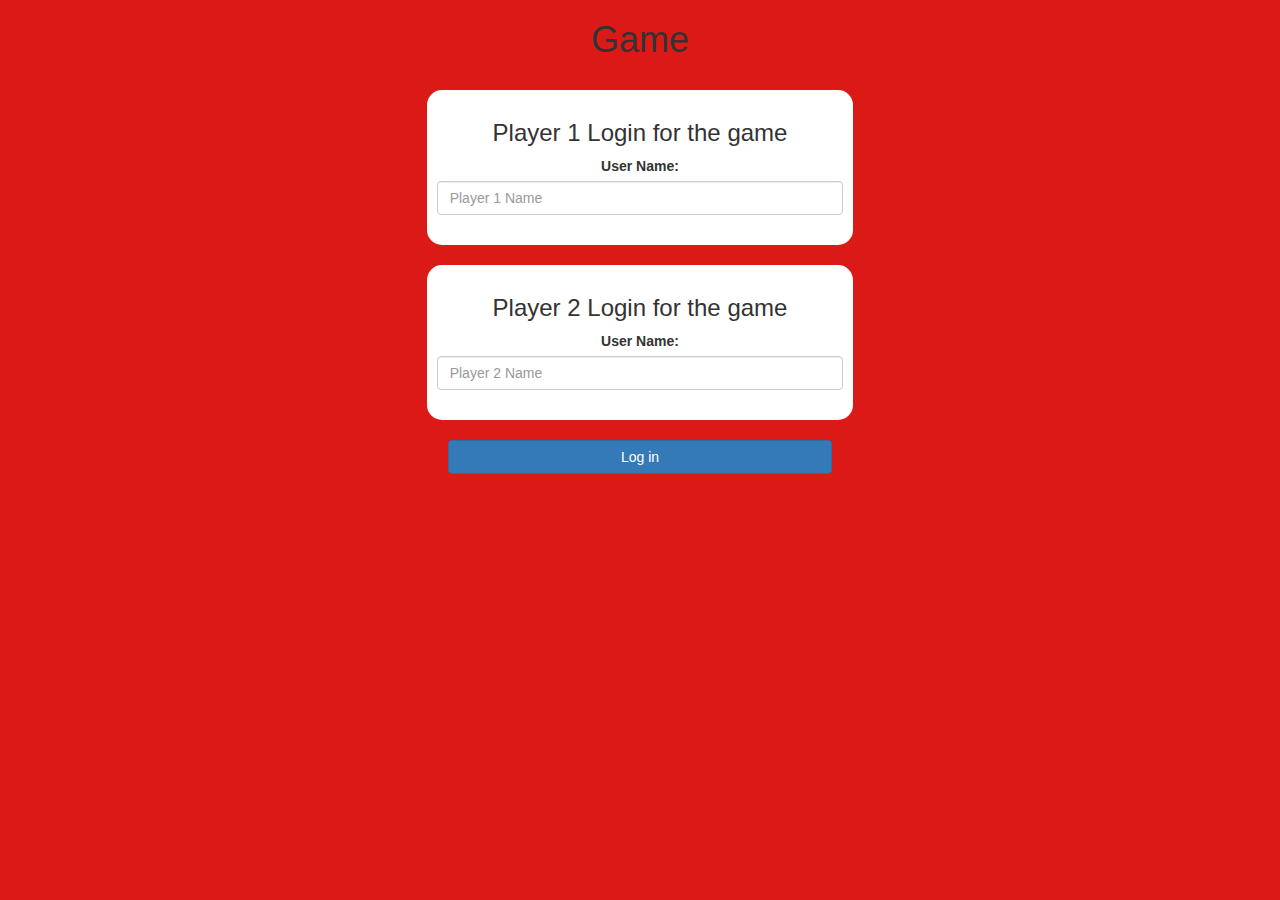
<file: index.html>
<html>
<head>
	<title>Math game</title>

<meta name="viewport" content="width=device-width, initial-scale=1">
<link rel="stylesheet" href="https://maxcdn.bootstrapcdn.com/bootstrap/3.4.0/css/bootstrap.min.css">
<script src="https://ajax.googleapis.com/ajax/libs/jquery/3.4.1/jquery.min.js"></script>
<script src="https://maxcdn.bootstrapcdn.com/bootstrap/3.4.0/js/bootstrap.min.js"></script>

</head>
<link rel="stylesheet" type="text/css" href="game.css">

<script src="quiz_game_login.js"></script>
</head>
<body>
<center>
	<h1>Game</h1>
	<br>
	<div class="col-lg-4 col-sm-8 col-xs-11 login_div1">
		<h3>Player 1 Login for the game</h3>
		<label>User Name:</label>
<input type="text" id="player1_name_input" class="form-control" placeholder="Player 1 Name">
<br>
	</div>
	<br>
	<div class="col-lg-4 col-sm-8 col-xs-11 login_div2">
		<h3>Player 2 Login for the game</h3>
		<label>User Name:</label>
<input type="text" id="player2_name_input" class="form-control" placeholder="Player 2 Name">
<br>
	</div>
	<br>
<button style="width:30%" class="btn btn-primary" onclick="addUser()">Log in</button>
</center>
</body>
</html>
</file>
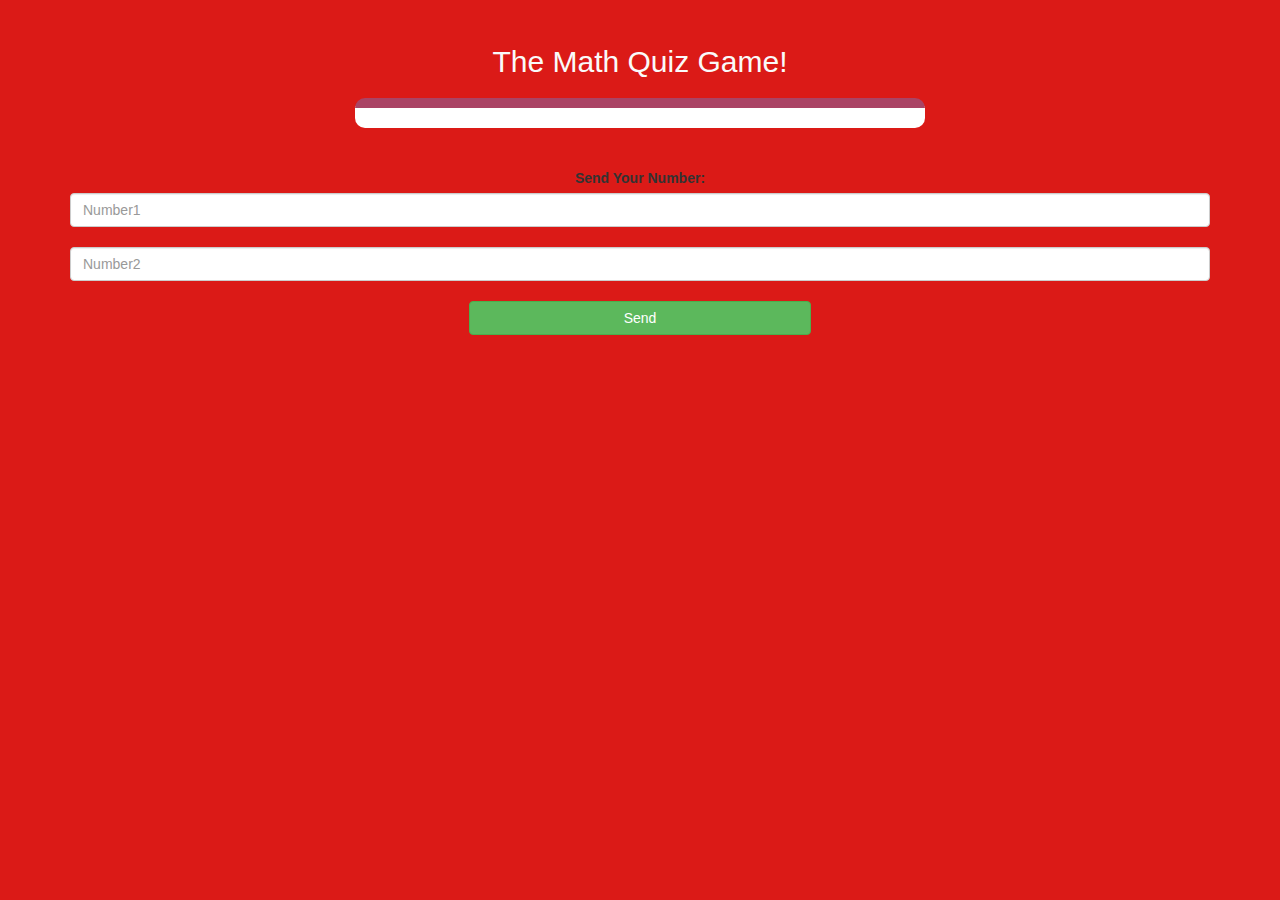
<file: quiz_game_page.html>
<html>
<head>
	<title>Math quiz</title>

<meta name="viewport" content="width=device-width, initial-scale=1">
<link rel="stylesheet" href="https://maxcdn.bootstrapcdn.com/bootstrap/3.4.0/css/bootstrap.min.css">
<script src="https://ajax.googleapis.com/ajax/libs/jquery/3.4.1/jquery.min.js"></script>
<script src="https://maxcdn.bootstrapcdn.com/bootstrap/3.4.0/js/bootstrap.min.js"></script>
<link rel="stylesheet" type="text/css" href="game.css">
<script src = "quiz_game_login.js"></script>
</head>
<body>
    <h4 id="player1_name"></h4><span id="player1_score"></span>
    <h4 id="player2_name"></h4><span id="player2_score"></span>
    <div class="container">
        <center>
            <h2 style="color: rgb(250, 250, 250);">The Math Quiz Game!</h2>
            <h3 id="player_question"></h3>
            <h3 id="player_answer"></h3>
            <div id="output" class="col-lg-6"></div>
            <br>
		<br>

		<label>Send Your Number:</label>
<input type="text" id="Number1" class="form-control" placeholder="Number1">
		<br>
        <input type="text" id="Number2" class="form-control" placeholder="Number2">
        <br>
    <button onclick="send()" class="btn btn-success" style="width:30%">Send</button>
        </center>
    </div>
</body>
    </html>
</file>
<file: game.css>
body
{
	background: rgb(219, 26, 23);
}

	.login_div1 , .login_div2
	{
		background: white;
		padding: 10px;
		float: none;
		border-radius: 15px;
	}


#player1_name , #player2_name
{
	display: inline-block;
	margin-left: 20px;
}
#word
{
	width: 60%;
}
#word_display
{
	letter-spacing: 5px;
}
#output
{
background: white;
border-radius: 10px;
border-top: 10px solid #AA4465;
padding: 10px;
float: none;
text-align: left;
}
</file>
